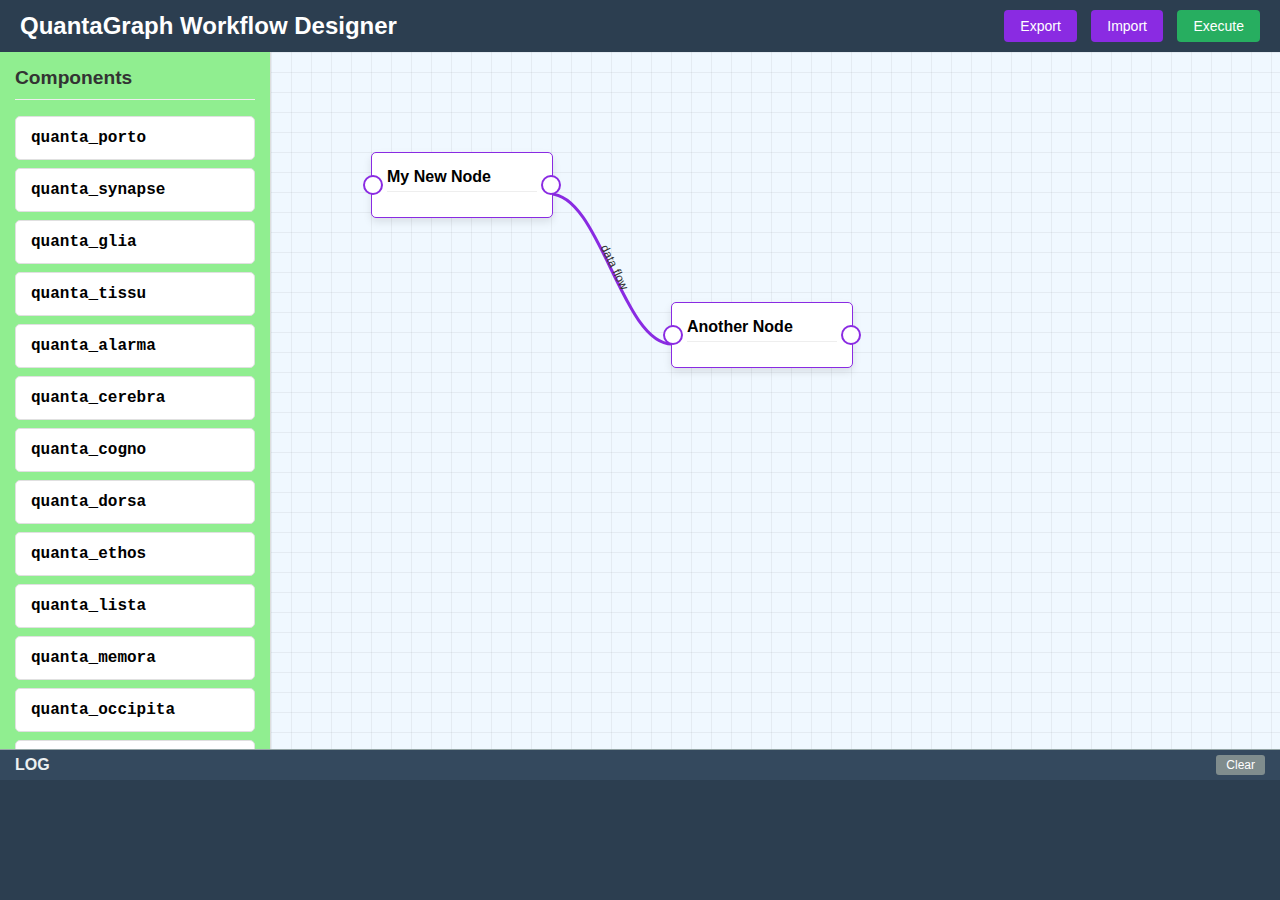
<file: docs/index.html>
<!DOCTYPE html>
<html lang="en">
<head>
    <meta charset="UTF-8">
    <meta name="viewport" content="width=device-width, initial-scale=1.0">
    <title>QuantaGraph Workflow Designer</title>
    <link rel="stylesheet" href="css/main.css">
    <link rel="stylesheet" href="css/editor.css">
</head>
<body>
    <header>
        <h1>QuantaGraph Workflow Designer</h1>
        <div class="controls">
            <button id="export-btn">Export</button>
            <button id="import-btn">Import</button>
            <button id="execute-btn" class="execute">Execute</button>
        </div>
    </header>
    <main class="app-container">
        <aside class="palette">
            <h2>Components</h2>
            <div class="palette-node" draggable="true" data-node-type="quanta_porto">quanta_porto</div>
            <div class="palette-node" draggable="true" data-node-type="quanta_synapse">quanta_synapse</div>
            <div class="palette-node" draggable="true" data-node-type="quanta_glia">quanta_glia</div>
            <div class="palette-node" draggable="true" data-node-type="quanta_tissu">quanta_tissu</div>
            <div class="palette-node" draggable="true" data-node-type="quanta_alarma">quanta_alarma</div>
            <div class="palette-node" draggable="true" data-node-type="quanta_cerebra">quanta_cerebra</div>
            <div class="palette-node" draggable="true" data-node-type="quanta_cogno">quanta_cogno</div>
            <div class="palette-node" draggable="true" data-node-type="quanta_dorsa">quanta_dorsa</div>
            <div class="palette-node" draggable="true" data-node-type="quanta_ethos">quanta_ethos</div>
            <div class="palette-node" draggable="true" data-node-type="quanta_lista">quanta_lista</div>
            <div class="palette-node" draggable="true" data-node-type="quanta_memora">quanta_memora</div>
            <div class="palette-node" draggable="true" data-node-type="quanta_occipita">quanta_occipita</div>
            <div class="palette-node" draggable="true" data-node-type="quanta_pulsa">quanta_pulsa</div>
            <div class="palette-node" draggable="true" data-node-type="quanta_quilida">quanta_quilida</div>
            <div class="palette-node" draggable="true" data-node-type="quanta_retina">quanta_retina</div>
            <div class="palette-node" draggable="true" data-node-type="quanta_sensa">quanta_sensa</div>
            <div class="palette-node" draggable="true" data-node-type="quanta_serene">quanta_serene</div>
        </aside>
        <section id="canvas" class="canvas">
            <div id="world">
                <!-- SVG layer and workflow nodes will be appended here by JS -->
            </div>
        </section>
        <aside id="properties-panel" class="properties-panel hidden">
            <h3>Properties</h3>
            <div id="properties-content">
                <p class="no-selection">Select a node to edit its properties.</p>
            </div>
        </aside>
    </main>

    <footer id="log-panel" class="log-panel">
        <div class="log-header">
            <span>LOG</span>
            <button id="clear-log-btn" title="Clear Log">Clear</button>
        </div>
        <div id="log-content" class="log-content"></div>
    </footer>

    <template id="node-properties-template">
        <div class="property">
            <label for="prop-title">Title</label>
            <input type="text" id="prop-title" class="property-input">
        </div>
    </template>

    <template id="edge-properties-template">
        <div class="property">
            <label for="prop-edge-type">Type</label>
            <select id="prop-edge-type" class="property-input">
                <option value="data_flow">Data Flow</option>
                <option value="resource_sharing">Resource Sharing</option>
                <option value="review">Review</option>
            </select>
        </div>
    </template>

    <script src="js/main.js"></script>
    <script src="js/editor.js"></script>

    <div id="context-menu" class="context-menu hidden">
        <ul>
            <li id="context-delete">Delete</li>
        </ul>
    </div>

    <div id="tooltip" class="tooltip hidden"></div>
</body>
</html>
</file>
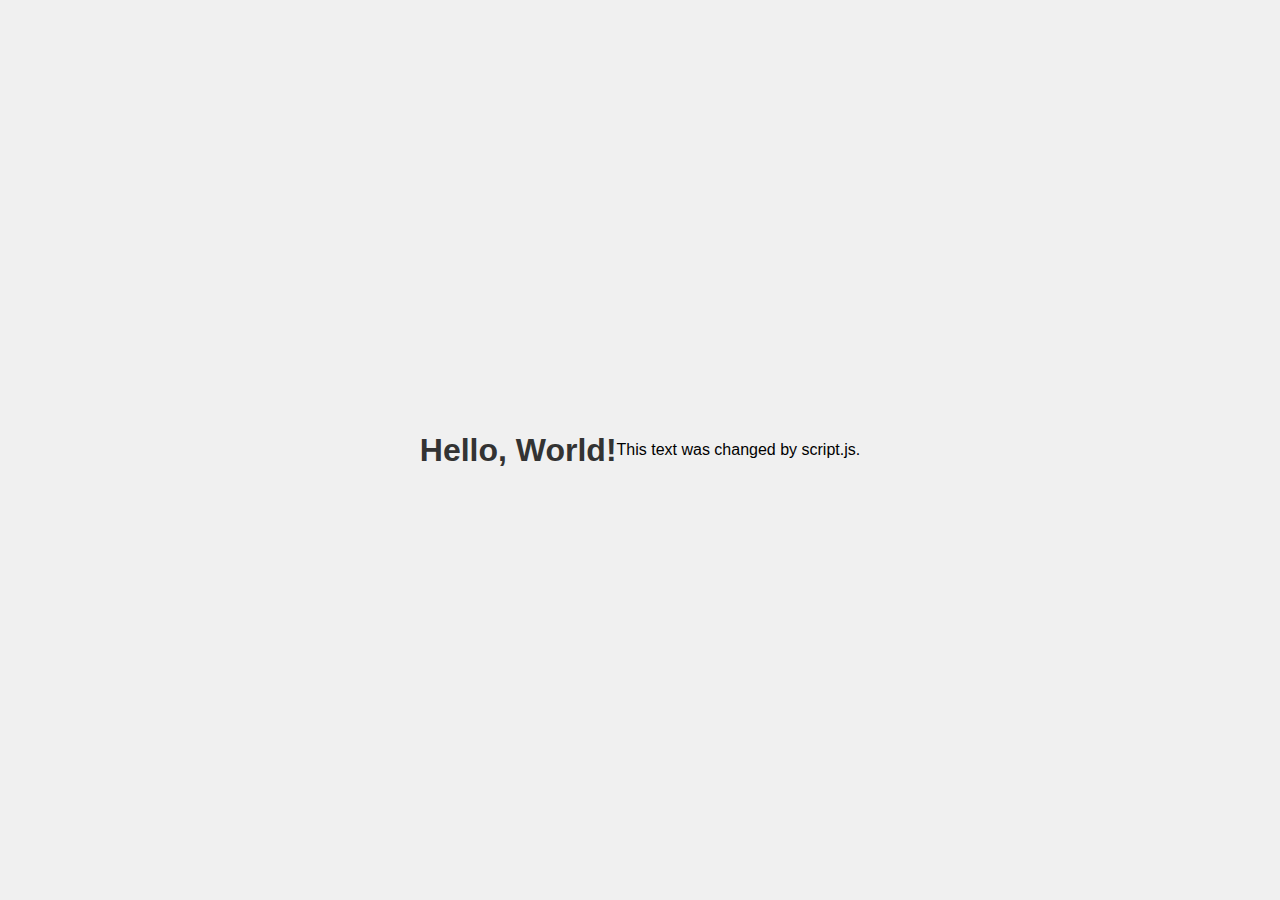
<file: webapp/index.html>
<!DOCTYPE html>
<html lang="en">
<head>
    <meta charset="UTF-8">
    <meta name="viewport" content="width=device-width, initial-scale=1.0">
    <title>Simple Web App</title>
    <link rel="stylesheet" href="style.css">
</head>
<body>
    <h1>Hello, World!</h1>
    <p>This is a simple web application.</p>
    <script src="script.js"></script>
</body>
</html>
</file>
<file: docs/css/editor.css>
/* Palette styles */
.palette {
    width: 240px; /* A bit wider for longer names */
    background-color: #90ee90; /* Light Green */
    border-right: 1px solid #ddd;
    padding: 15px;
    box-shadow: 2px 0 5px rgba(0,0,0,0.05);
    overflow-y: auto; /* Add scroll for many components */
}

.palette h2 {
    margin-top: 0;
    font-size: 1.2em;
    border-bottom: 1px solid #eee;
    padding-bottom: 10px;
    color: #333; /* Darker text for readability */
}

.palette-node {
    padding: 12px 15px;
    margin-bottom: 8px;
    border: 1px solid #e0e0e0;
    border-radius: 5px;
    background-color: #fff;
    cursor: grab;
    text-align: left;
    user-select: none; /* Prevent text selection while dragging */
    font-family: 'Courier New', Courier, monospace;
    font-weight: bold;
    transition: background-color 0.2s, border-color 0.2s;
}

.palette-node:hover {
    background-color: #e6e6fa; /* Lavender */
    border-color: #8A2BE2; /* BlueViolet */
}

/* Canvas styles */
.canvas {
    flex-grow: 1;
    position: relative; /* Crucial for positioning nodes */
    overflow: hidden; /* We handle overflow manually for panning */
    background-color: #f0f8ff; /* Lavender */
    background-image:
        linear-gradient(rgba(0, 0, 0, 0.05) 1px, transparent 1px),
        linear-gradient(90deg, rgba(0, 0, 0, 0.05) 1px, transparent 1px);
    background-size: 20px 20px;
}

#world {
    width: 100%;
    height: 100%;
    position: relative;
    transform-origin: 0 0;
}

.canvas.panning {
    cursor: grabbing;
}

/* Styles for nodes placed on the canvas */
.workflow-node {
    position: absolute;
    background-color: white;
    border: 1px solid #8A2BE2; /* BlueViolet */
    border-radius: 5px;
    padding: 15px;
    min-width: 150px;
    box-shadow: 0 4px 8px rgba(0,0,0,0.1);
    cursor: move;
    user-select: none;
}

.workflow-node.input {
    border-color: #2ecc71; /* Green for input */
}

.workflow-node.process {
    border-color: #f1c40f; /* Yellow for process */
}

.workflow-node.output {
    border-color: #e74c3c; /* Red for output */
}

.workflow-node h3 {
    margin: 0 0 10px 0;
    padding-bottom: 5px;
    border-bottom: 1px solid #eee;
    font-size: 1em;
}

.dragging {
    opacity: 0.5;
    border: 2px dashed #333;
    z-index: 1000; /* Ensure dragging node is on top */
}

/* --- Connection Logic Styles --- */

/* SVG layer for connections */
#svg-layer {
    position: absolute;
    top: 0;
    left: 0;
    width: 100%;
    height: 100%;
    pointer-events: none; /* Allows clicks to pass through to nodes below */
    z-index: 0; /* Position behind nodes but above canvas background */
}

#svg-layer path {
    stroke: #8A2BE2; /* BlueViolet */
    stroke-width: 3px;
    fill: none;
}

/* Connection Port styles */
.connection-port {
    position: absolute;
    width: 16px;
    height: 16px;
    background-color: #fff;
    border: 2px solid #8A2BE2; /* BlueViolet */
    border-radius: 50%;
    cursor: crosshair;
    z-index: 10; /* Ensure ports are on top of the node body */
}

.connection-port.output {
    right: -9px; /* Position on the right edge */
    top: 50%;
    transform: translateY(-50%);
}

.connection-port.input {
    left: -9px; /* Position on the left edge */
    top: 50%;
    transform: translateY(-50%);
}

.connection-port:hover {
    background-color: #f1c40f; /* Highlight on hover */
}

/* --- Selection Styles --- */
.workflow-node.selected {
    border: 2px solid #e74c3c;
    box-shadow: 0 0 10px rgba(231, 76, 60, 0.5);
}

#svg-layer path.selected {
    stroke: #e74c3c;
    stroke-width: 4px;
    stroke-dasharray: 8, 4;
    pointer-events: auto; /* Make path clickable when selected */
}

/* --- Properties Panel Styles --- */
.properties-panel {
    width: 250px;
    background-color: #fafafa;
    border-left: 1px solid #ddd;
    padding: 15px;
    transition: width 0.2s ease-in-out;
    overflow: hidden;
}

.properties-panel.hidden {
    width: 0;
    padding-left: 0;
    padding-right: 0;
}

.properties-panel h3 {
    margin-top: 0;
    font-size: 1.2em;
    border-bottom: 1px solid #eee;
    padding-bottom: 10px;
    white-space: nowrap;
}

.properties-panel .property {
    margin-bottom: 15px;
    white-space: nowrap;
}

.properties-panel label {
    display: block;
    margin-bottom: 5px;
    font-size: 14px;
    color: #555;
}

.properties-panel .property-input {
    width: calc(100% - 12px);
    padding: 5px;
    border: 1px solid #ccc;
    border-radius: 3px;
    font-size: 14px;
}

.properties-panel .no-selection {
    color: #888;
    white-space: nowrap;
}

.property-description {
    white-space: normal;
    word-wrap: break-word;
    font-size: 13px;
    color: #333;
    padding-top: 5px;
    margin: 0;
}

/* --- Context Menu Styles --- */
.context-menu {
    position: absolute;
    background-color: #f9f9f9;
    border: 1px solid #ccc;
    box-shadow: 0 4px 8px rgba(0,0,0,0.1);
    z-index: 2000;
    border-radius: 4px;
    padding: 5px 0;
}

.context-menu.hidden {
    display: none;
}

.context-menu ul {
    list-style: none;
    padding: 0;
    margin: 0;
}

.context-menu li {
    padding: 8px 20px;
    cursor: pointer;
    font-size: 14px;
}

.context-menu li:hover {
    background-color: #8A2BE2; /* BlueViolet */
    color: white;
}

/* --- Tooltip Styles --- */
.tooltip {
    position: absolute;
    background-color: rgba(0, 0, 0, 0.8);
    color: #fff;
    padding: 8px 12px;
    border-radius: 5px;
    box-shadow: 0 4px 8px rgba(0,0,0,0.2);
    z-index: 3000; /* Highest z-index */
    max-width: 300px;
    font-size: 13px;
    line-height: 1.5;
    pointer-events: none; /* Prevent tooltip from interfering with mouse events */
    transition: opacity 0.2s ease-in-out;
    white-space: normal;
}

.tooltip.hidden {
    display: none;
}

/* --- Edge Type Styles --- */
.connection-data_flow {
    stroke: #2ecc71; /* Green */
}

.connection-resource_sharing {
    stroke: #f1c40f; /* Yellow */
    stroke-dasharray: 5, 5;
}

.connection-review {
    stroke: #e74c3c; /* Red */
    stroke-dasharray: 2, 2;
}

#svg-layer text {
    font-family: Arial, sans-serif;
    font-size: 12px;
    fill: #333;
    text-anchor: middle;
    pointer-events: none;
}
</file>
<file: webapp/style.css>
body {
    font-family: sans-serif;
    display: flex;
    justify-content: center;
    align-items: center;
    height: 100vh;
    margin: 0;
    background-color: #f0f0f0;
}

h1 {
    color: #333;
}
</file>
<file: docs/css/main.css>
/* Reset and basic setup */
body {
    font-family: Arial, sans-serif;
    margin: 0;
    padding: 0;
    background-color: #f0f2f5;
    height: 100vh;
    display: flex;
    flex-direction: column;
}

header {
    background-color: #2c3e50;
    color: white;
    padding: 10px 20px;
    display: flex;
    justify-content: space-between;
    align-items: center;
}

.controls button {
    padding: 8px 16px;
    font-size: 14px;
    margin-left: 10px;
    background-color: #8A2BE2; /* BlueViolet */
    color: white;
    border: none;
    border-radius: 4px;
    cursor: pointer;
}

.controls button:hover {
    background-color: #9932CC; /* DarkOrchid */
}

.controls button.execute {
    background-color: #27ae60;
}

.controls button.execute:hover {
    background-color: #229954;
}

h1 {
    margin: 0;
    font-size: 1.5em;
}

.app-container {
    display: flex;
    flex-grow: 1;
    overflow: hidden; /* Prevent body scroll */
    height: 0; /* Fix for flex-grow in some Firefox versions */
    flex-basis: auto;
}

/* --- Log Panel Styles --- */
.log-panel {
    height: 150px;
    background-color: #2c3e50;
    color: #ecf0f1;
    display: flex;
    flex-direction: column;
    border-top: 1px solid #95a5a6;
}

.log-header {
    background-color: #34495e;
    padding: 5px 15px;
    font-weight: bold;
    display: flex;
    justify-content: space-between;
    align-items: center;
    font-family: Arial, sans-serif;
}

#clear-log-btn {
    background: #7f8c8d;
    border: none;
    color: white;
    border-radius: 3px;
    cursor: pointer;
    font-size: 12px;
    padding: 3px 10px;
}

#clear-log-btn:hover {
    background: #95a5a6;
}

.log-content {
    flex-grow: 1;
    overflow-y: auto;
    font-family: 'Courier New', Courier, monospace;
    font-size: 14px;
    padding: 5px;
    white-space: pre-wrap;
}

.log-content div {
    padding: 2px 10px;
    border-bottom: 1px solid #34495e;
}

.hidden {
    display: none;
}
</file>
